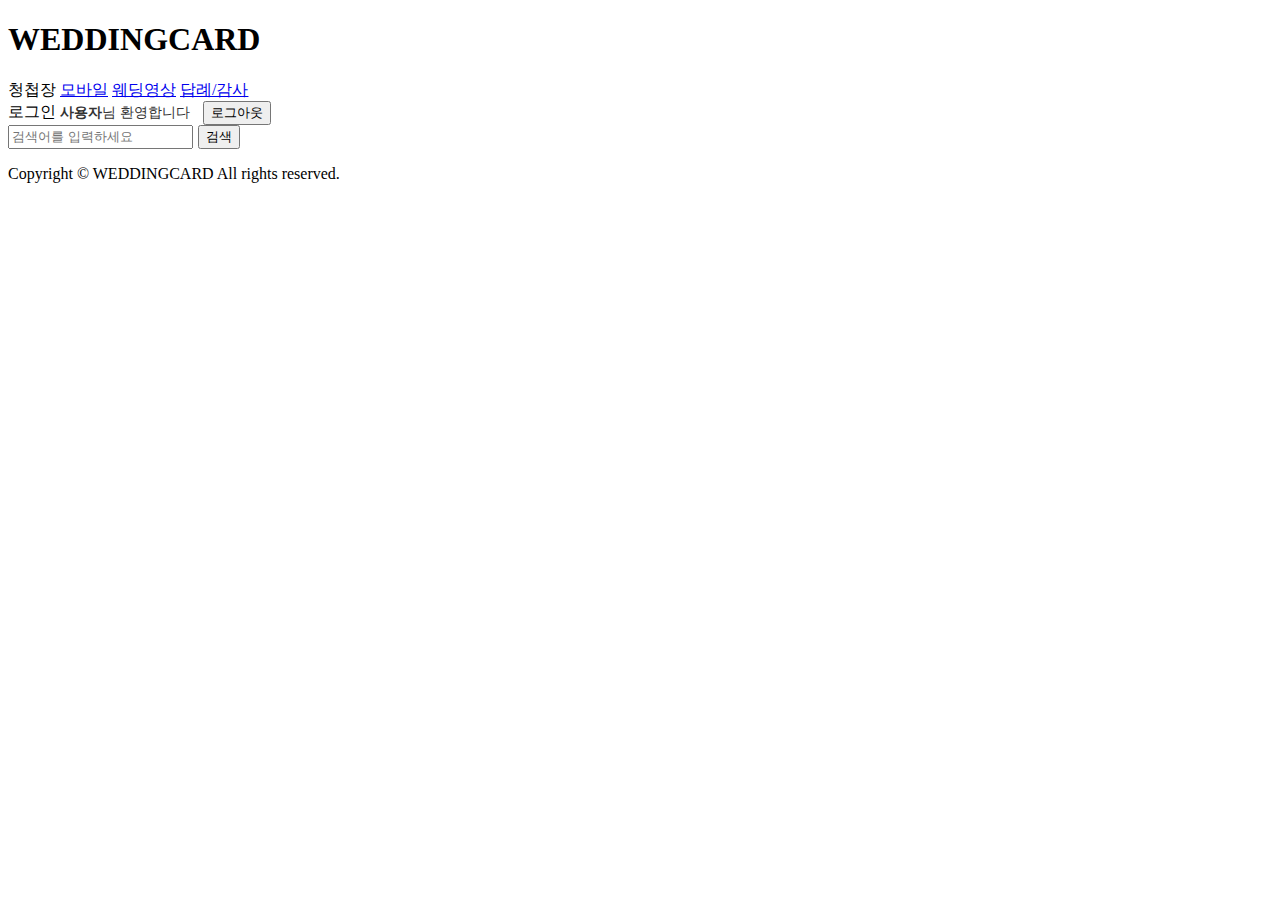
<file: src/main/resources/templates/layout/layout.html>
<!DOCTYPE html>
<html xmlns:th="http://www.thymeleaf.org"
      xmlns:layout="http://www.ultraq.net.nz/thymeleaf/layout"
      xmlns:sec="http://www.thymeleaf.org/extras/spring-security">
<head>
  <meta charset="UTF-8">
  <meta name="viewport" content="width=device-width, initial-scale=1.0">
  <title>웨딩카드 프로젝트</title>
  <link rel="stylesheet" th:href="@{/css/style.css}">
</head>
<body>
<header>
  <h1>WEDDINGCARD</h1>
</header>

<nav>
  <div class="nav-left">
    <a th:href="@{/wedding/}">청첩장</a>
    <a href="#">모바일</a>
    <a href="#">웨딩영상</a>
    <a href="#">답례/감사</a>
  </div>

  <div class="nav-right">
    <th:block sec:authorize="isAnonymous()">
      <a th:href="@{/login}" class="btn btn-primary">로그인</a>
    </th:block>

    <th:block sec:authorize="isAuthenticated()">
      <span style="font-size: 14px; color: #333;">
        <strong sec:authentication="principal.attributes['name']">사용자</strong>님 환영합니다
      </span>
      <form th:action="@{/logout}" method="post" style="display: inline;">
        <button type="submit" class="btn btn-outline" style="margin-left: 10px;">로그아웃</button>
      </form>
    </th:block>

    <div class="search-box" style="display: flex; gap: 5px;">
      <input type="text" id="searchInput" placeholder="검색어를 입력하세요">
      <button id="searchBtn" class="btn btn-outline">검색</button>
    </div>
  </div>
</nav>

<main>
  <th:block layout:fragment="content"></th:block>
</main>

<footer>
  <div class="footer-content">
    <p>Copyright © WEDDINGCARD All rights reserved.</p>
  </div>
</footer>

<script th:src="@{/js/lib/jquery-3.7.1.min.js}"></script>
<script th:src="@{/js/common/common.js}"></script>

<th:block layout:fragment="script"></th:block>
</body>
</html>
</file>
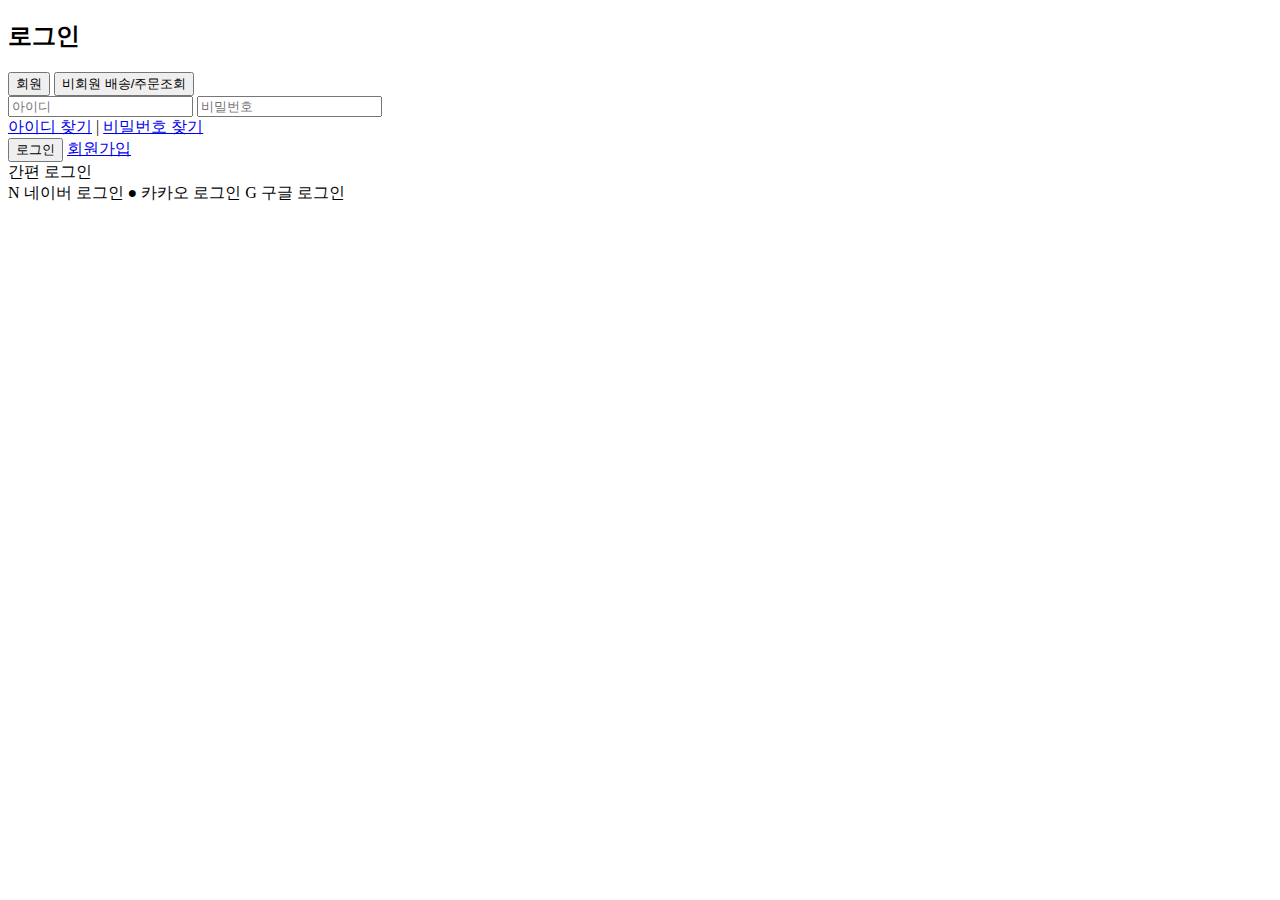
<file: src/main/resources/templates/login/login.html>
<!DOCTYPE html>
<html xmlns:th="http://www.thymeleaf.org"
      xmlns:layout="http://www.ultraq.net.nz/thymeleaf/layout"
      layout:decorate="~{layout/layout}">

<th:block layout:fragment="content">
  <div class="login-container">
    <h2>로그인</h2>

    <div class="login-tabs">
      <button class="tab-btn active">회원</button>
      <button class="tab-btn">비회원 배송/주문조회</button>
    </div>

    <form action="/login" method="post" class="login-form">
      <div class="input-group">
        <input type="text" name="username" placeholder="아이디" required>
        <input type="password" name="password" placeholder="비밀번호" required>
      </div>

      <div class="find-links">
        <a href="#">아이디 찾기</a>
        <span class="divider">|</span>
        <a href="#">비밀번호 찾기</a>
      </div>

      <button type="submit" class="btn-login-submit">로그인</button>
      <a href="/signup" class="btn-signup-link">회원가입</a>
    </form>

    <div class="social-login-section">
      <div class="social-title">간편 로그인</div>
      <div class="social-buttons">
        <a th:href="@{/oauth2/authorization/naver}" class="btn-social naver">
          <span class="icon">N</span> 네이버 로그인
        </a>
        <a th:href="@{/oauth2/authorization/kakao}" class="btn-social kakao">
          <span class="icon">●</span> 카카오 로그인
        </a>
        <a th:href="@{/oauth2/authorization/google}" class="btn-social google">
          <span class="icon">G</span> 구글 로그인
        </a>
      </div>
    </div>
  </div>
</th:block>

<th:block layout:fragment="script">
  <script th:src="@{/js/main/main.js}"></script>
</th:block>
</html>
</file>
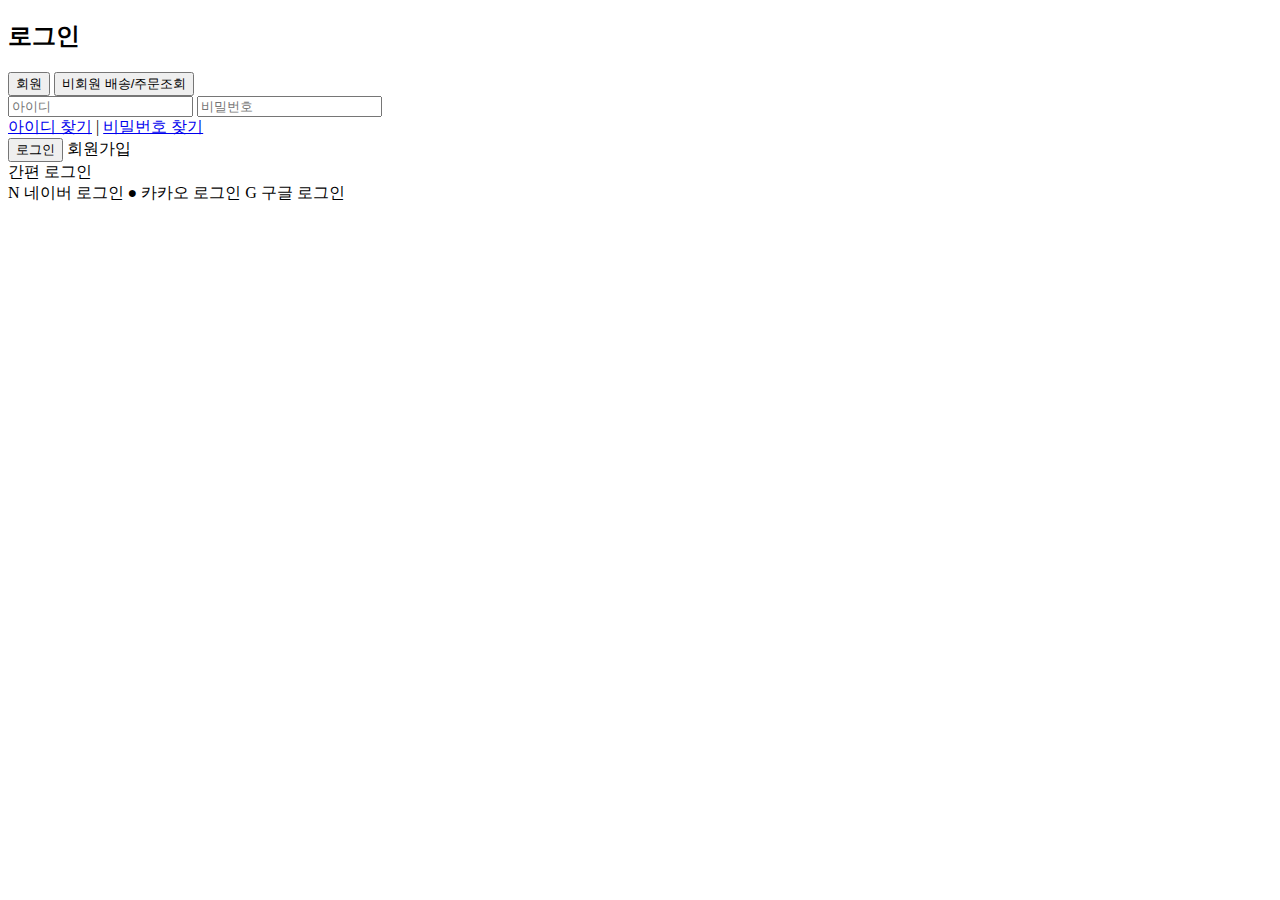
<file: src/main/resources/templates/user/login.html>
<!DOCTYPE html>
<html xmlns:th="http://www.thymeleaf.org"
      xmlns:layout="http://www.ultraq.net.nz/thymeleaf/layout"
      layout:decorate="~{layout/layout}">

<th:block layout:fragment="content">
  <div class="login-container">
    <h2>로그인</h2>

    <div class="login-tabs">
      <button class="tab-btn active">회원</button>
      <button class="tab-btn">비회원 배송/주문조회</button>
    </div>

    <form action="/login" method="post" class="login-form">
      <div class="input-group">
        <input type="text" name="username" placeholder="아이디" required>
        <input type="password" name="password" placeholder="비밀번호" required>
      </div>

      <div class="find-links">
        <a href="#">아이디 찾기</a>
        <span class="divider">|</span>
        <a href="#">비밀번호 찾기</a>
      </div>

      <button type="submit" class="btn-login-submit">로그인</button>
      <a th:href="@{/signup}" class="btn-signup-link">회원가입</a>
    </form>

    <div class="social-login-section">
      <div class="social-title">간편 로그인</div>
      <div class="social-buttons">
        <a th:href="@{/oauth2/authorization/naver}" class="btn-social naver">
          <span class="icon">N</span> 네이버 로그인
        </a>
        <a th:href="@{/oauth2/authorization/kakao}" class="btn-social kakao">
          <span class="icon">●</span> 카카오 로그인
        </a>
        <a th:href="@{/oauth2/authorization/google}" class="btn-social google">
          <span class="icon">G</span> 구글 로그인
        </a>
      </div>
    </div>
  </div>
</th:block>

<th:block layout:fragment="script">
  <script th:src="@{/js/main/main.js}"></script>
</th:block>
</html>
</file>
